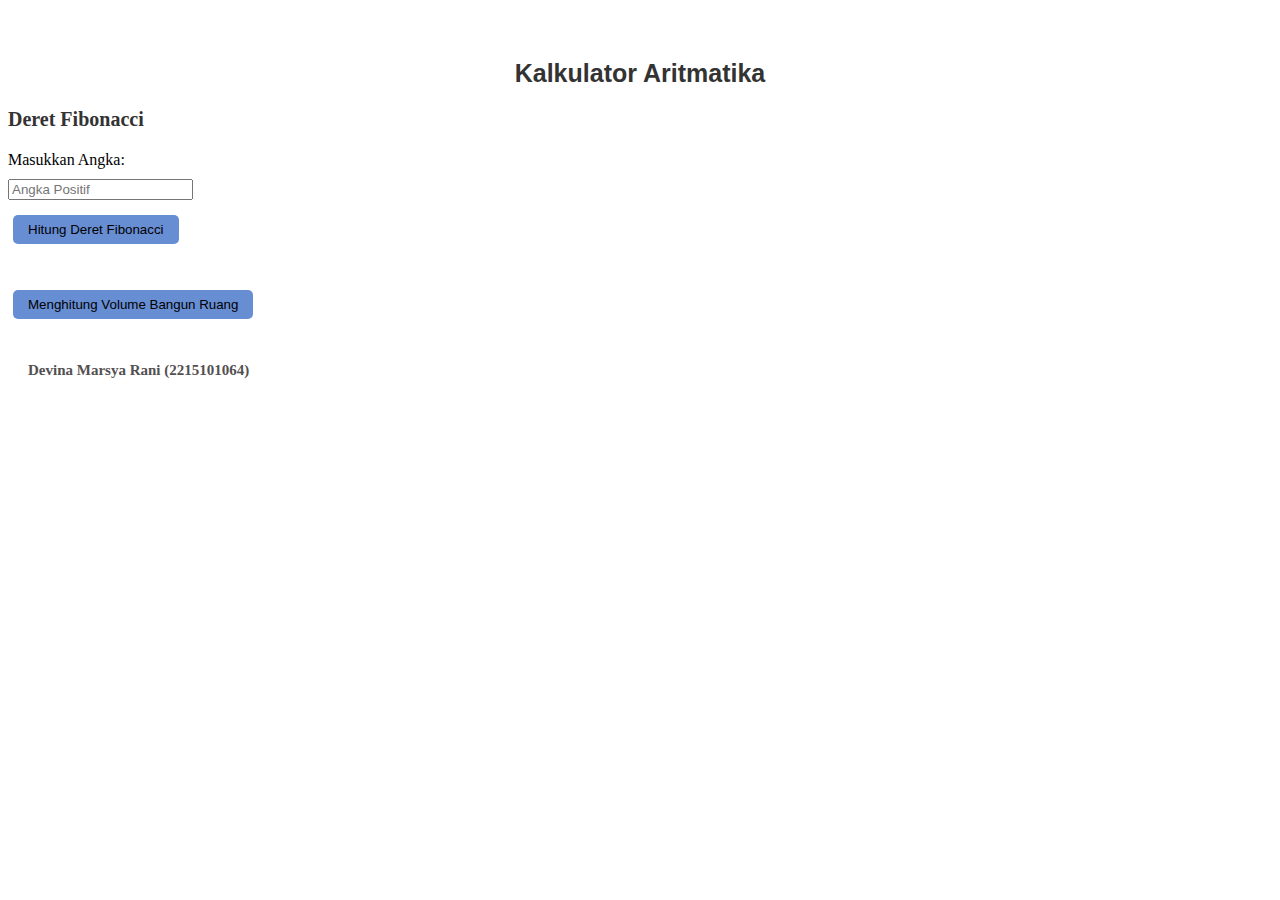
<file: index.html>
<!DOCTYPE html>
<br lang="en">
<head>
    <meta charset="UTF-8">
    <meta name="viewport" content="width=device-width, initial-scale=1.0">
    <title>Aplikasi Kalkulator</title>
    <link rel="stylesheet" type="text/css" href="style.css"> 
</head>
<br>
    <header>Kalkulator Aritmatika</header>
    <p><strong>Deret Fibonacci</strong></p>
    <label for="inputVar">Masukkan Angka:</label>
    <input type="number" id="inputVar" placeholder="Angka Positif" class="form-control">
    <button onclick="hitungFibonacci()">Hitung Deret Fibonacci</button>
    <div id="hasilhitung"></div><br>
    <script src="fibonacci.js"></script>
<br>
    <button type="button" onclick="location.href='BangunRuang.html'">Menghitung Volume Bangun Ruang</button>  
<br><br/>
    <footer>
        Devina Marsya Rani (2215101064)
    </footer>
</body>
</html>
</file>
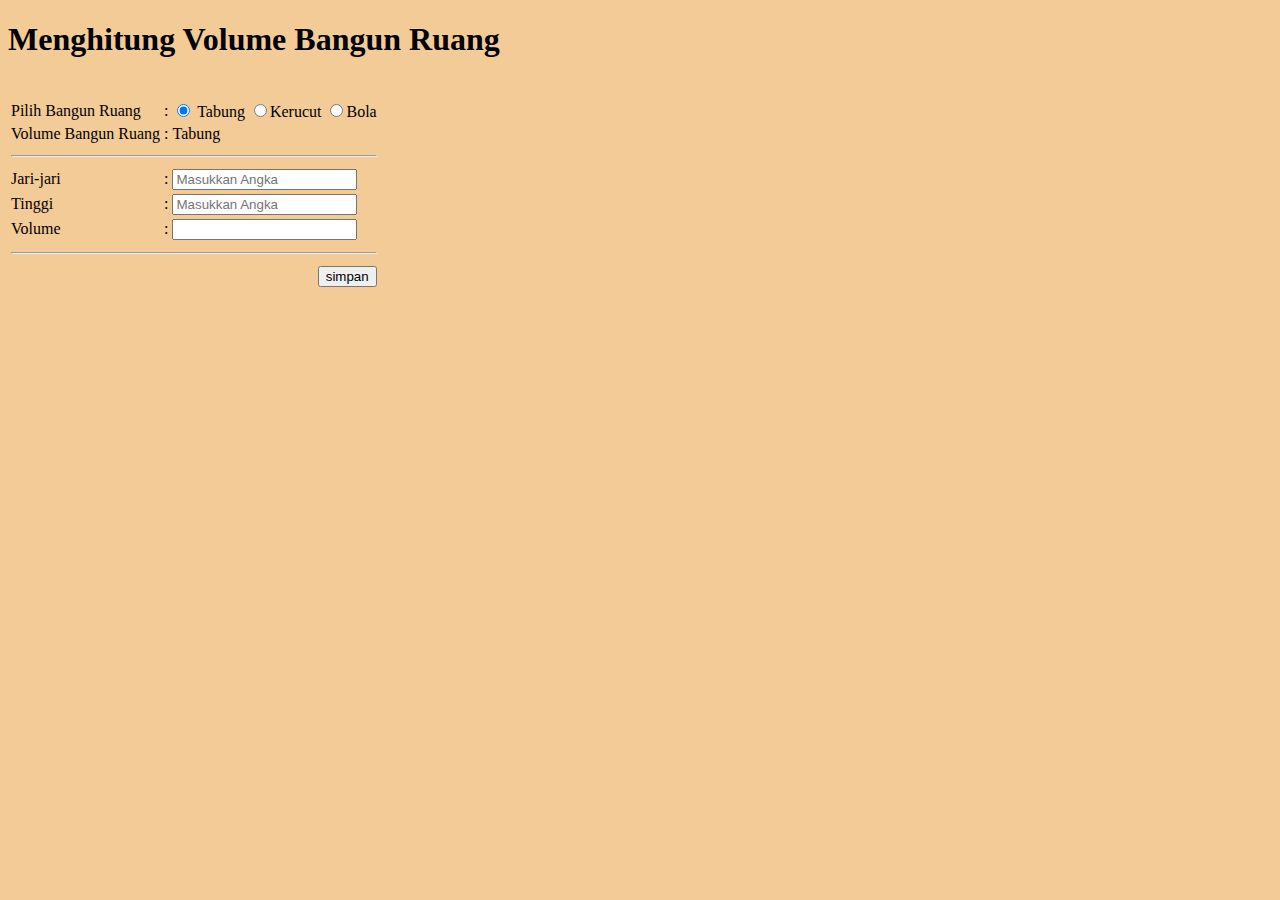
<file: BangunRuang.html>
<!DOCTYPE html>
<html>
    <body style="background-color:rgb(243, 203, 151) ;">
        <h1>Menghitung Volume Bangun Ruang</h1>
        <form method="post" onsubmit="return Validasi()" name="Form">
        <table>
            <tr>
                <td>Pilih Bangun Ruang</td>
                <td>:</td>
                <td>
                    <input type="radio" name="bangun" value="Tabung" onclick="Tabung()" checked /> Tabung
                    <input type="radio" name="bangun" value="Kerucut" onclick="Kerucut()" />Kerucut
                    <input type="radio" name="bangun" value="Bola" onclick="Bola()" />Bola
                    <br/>
                </td>
            </tr>
            <tr>
                <td>Volume Bangun Ruang</td>
                <td>:</td>
                <td id="nm_bangun">Tabung</td>
            </tr>
            <tr>
                <td colspan="3">
                <hr/></td>
            </tr>
            <tr>
                <td id="bang1">Jari-jari</td>
                <td>:</td>
                <td><input type="number" name="bang1" value="" onkeyup="hitung()" placeholder="Masukkan Angka" /></td><br/>
                <small style="color:red" id="Error"></small></td>
            </tr>
            <tr>
                <td id="bang2">Tinggi</td>
                <td>:</td>
                <td><input type="number" name="bang2" value="" onkeyup="hitung()" placeholder="Masukkan Angka" /></td>
            </tr>
            <tr>
                <td>Volume</td>
                <td>:</td>
                <td><input type="number" name="hasil" value="" readonly /><br/>
                
            </tr>
            <tr>
                <td colspan="3">
                <hr/></td>
            </tr>
            <tr>
                <td colspan="3" align="right"><button> simpan</button></td>
            </tr>
        </table>
        </form>
        
    </body>
    <script type="text/javascript">
        function Validasi() {
            if (document.Form.bang1.value == "") {
                document.getElementById("Error").innerHTML = "Jari-jari harus diisi";
                return false;
            } else {
                document.getElementById("Error").innerHTML = "";
            }
        }

        function Tabung() {
            document.getElementById("nm_bangun").innerHTML = "Tabung";
            document.getElementById("bang1").innerHTML = "Jari-jari";
            document.getElementById("bang2").innerHTML = "Tinggi";
            hitung();
        }

        function Kerucut() {
            document.getElementById("nm_bangun").innerHTML = "Kerucut";
            document.getElementById("bang1").innerHTML = "Jari-jari";
            document.getElementById("bang2").innerHTML = "Tinggi";
            hitung();
        }

        function Bola() {
            document.getElementById("nm_bangun").innerHTML = "Bola";
            document.getElementById("bang1").innerHTML = "Jari-jari";
            hitung();
        }

        function hitung() {
            var hasil = 0;
            var bang1 = parseFloat(document.Form.bang1.value);
            var bang2 = parseFloat(document.Form.bang2.value);

            switch (document.Form.bangun.value){
                case "Tabung":
                    hasil = 3.14 * bang1 * bang1 * bang2;
                    break;
                case "Kerucut":
                    hasil = (3.14 * bang1 * bang1 * bang2) / 3;
                    break; 
                case "Bola": 
                    hasil = 4 * (3.14 * bang1 * bang1 * bang1) / 3;
                    break;  
            }
            document.Form.hasil.value = hasil;
        }

    </script>
</html>
</file>
<file: style.css>
header {
    font-family: Arial, sans-serif;
    text-align: center;
    margin: 15px;
    font-size: 25px; 
    font-weight: bold;
    color:#333;
}

p {
    color: #333;
    font-size: 20px; 
    text-align: left;
}

label, input {
    display: flex;
    flex-wrap: wrap;
    margin-bottom: 10px;
}

button {
    padding: 7px 15px;
    margin: 5px;
    background-color: #678dd3;
    color: rgb(0, 0, 0);
    border: none;
    cursor: pointer;
    border-radius: 5px; 
}

footer {
    font-family: serif;
    text-align:left;
    margin: 20px;
    font-size: 15px; 
    font-weight: bold; 
    color: #535050; 
    
}
</file>
